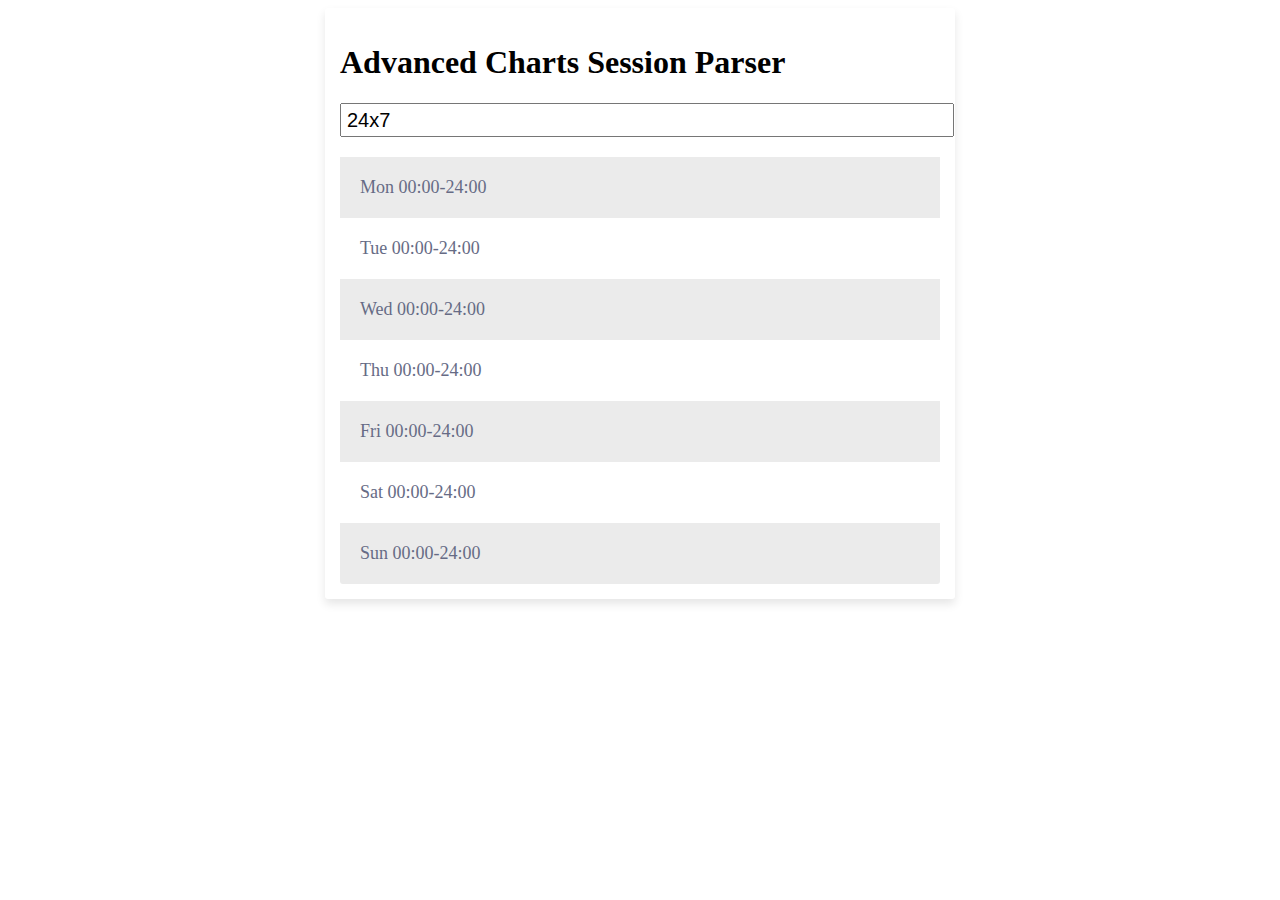
<file: checksession.html>
<!doctype html><html lang="en"><head><meta charset="UTF-8"><meta name="viewport" content="width=device-width,initial-scale=1"><title>Advanced Charts Session Parser</title><style>.input-text {
		margin: 10px 0;
	}

	.results {
		margin-top: 10px;
		word-break: break-all;
	}

	table {
		width: 100%;
	}

	tr {
		border-top: none;
		color:#666B85;
		font-size:16px;
		font-weight:normal;
		text-shadow: 0 1px 1px rgba(256, 256, 256, 0.1);
	}

	tr:first-child {
		border-top:none;
	}

	tr:last-child {
		border-bottom:none;
	}

	tr:nth-child(odd) td {
		background:#EBEBEB;
	}

	tr:last-child td:first-child {
		border-bottom-left-radius:3px;
	}

	tr:last-child td:last-child {
		border-bottom-right-radius:3px;
	}

	td {
		background:#FFFFFF;
		padding:20px;
		text-align:left;
		vertical-align:middle;
		font-weight:300;
		font-size:18px;
		border-right: 1px solid #C1C3D1;
	}

	td:last-child {
		border-right: 0px;
	}

	th.text-left {
		text-align: left;
	}

	th.text-center {
		text-align: center;
	}

	th.text-right {
		text-align: right;
	}

	td.text-left {
		text-align: left;
	}

	td.text-center {
		text-align: center;
	}

	td.text-right {
		text-align: right;
	}

	.table-fill {
		background: white;
		border-radius:3px;
		border-collapse: collapse;
		min-height: 320px;
		margin: auto;
		max-width: 600px;
		padding:5px;
		width: 100%;
		box-shadow: 0 5px 10px rgba(0, 0, 0, 0.1);
		padding: 15px;
	}

	.input-field {
		width: 100%;
		font-size: 20px;
		line-height: 1.5;
		margin-bottom: 10px;
		padding: 0 5px;
	}

	table {
		border-collapse: collapse;
	}</style></head><body><form class="table-fill"><h1>Advanced Charts Session Parser</h1><input id="session" class="input-field" name="session" value="24x7" maxlength="500" autocomplete="off"><div id="result" class="results"></div></form><script defer="defer">(()=>{var t={521:function(t,e,r){var n;!function(o){"use strict";var s,i=1e6,a=1e6,c="[big.js] ",u=c+"Invalid ",f=u+"decimal places",l=c+"Division by zero",h={},d=void 0,g=/^-?(\d+(\.\d*)?|\.\d+)(e[+-]?\d+)?$/i;function p(t,e,r,n){var o=t.c;if(r===d&&(r=t.constructor.RM),0!==r&&1!==r&&2!==r&&3!==r)throw Error("[big.js] Invalid rounding mode");if(e<1)n=3===r&&(n||!!o[0])||0===e&&(1===r&&o[0]>=5||2===r&&(o[0]>5||5===o[0]&&(n||o[1]!==d))),o.length=1,n?(t.e=t.e-e+1,o[0]=1):o[0]=t.e=0;else if(e<o.length){if(n=1===r&&o[e]>=5||2===r&&(o[e]>5||5===o[e]&&(n||o[e+1]!==d||1&o[e-1]))||3===r&&(n||!!o[0]),o.length=e--,n)for(;++o[e]>9;)o[e]=0,e--||(++t.e,o.unshift(1));for(e=o.length;!o[--e];)o.pop()}return t}function m(t,e,r){var n=t.e,o=t.c.join(""),s=o.length;if(e)o=o.charAt(0)+(s>1?"."+o.slice(1):"")+(n<0?"e":"e+")+n;else if(n<0){for(;++n;)o="0"+o;o="0."+o}else if(n>0)if(++n>s)for(n-=s;n--;)o+="0";else n<s&&(o=o.slice(0,n)+"."+o.slice(n));else s>1&&(o=o.charAt(0)+"."+o.slice(1));return t.s<0&&r?"-"+o:o}h.abs=function(){var t=new this.constructor(this);return t.s=1,t},h.cmp=function(t){var e,r=this,n=r.c,o=(t=new r.constructor(t)).c,s=r.s,i=t.s,a=r.e,c=t.e;if(!n[0]||!o[0])return n[0]?s:o[0]?-i:0;if(s!=i)return s;if(e=s<0,a!=c)return a>c^e?1:-1;for(i=(a=n.length)<(c=o.length)?a:c,s=-1;++s<i;)if(n[s]!=o[s])return n[s]>o[s]^e?1:-1;return a==c?0:a>c^e?1:-1},h.div=function(t){var e=this,r=e.constructor,n=e.c,o=(t=new r(t)).c,s=e.s==t.s?1:-1,a=r.DP;if(a!==~~a||a<0||a>i)throw Error(f);if(!o[0])throw Error(l);if(!n[0])return t.s=s,t.c=[t.e=0],t;var c,u,h,g,m,y=o.slice(),_=c=o.length,E=n.length,D=n.slice(0,c),w=D.length,v=t,A=v.c=[],N=0,O=a+(v.e=e.e-t.e)+1;for(v.s=s,s=O<0?0:O,y.unshift(0);w++<c;)D.push(0);do{for(h=0;h<10;h++){if(c!=(w=D.length))g=c>w?1:-1;else for(m=-1,g=0;++m<c;)if(o[m]!=D[m]){g=o[m]>D[m]?1:-1;break}if(!(g<0))break;for(u=w==c?o:y;w;){if(D[--w]<u[w]){for(m=w;m&&!D[--m];)D[m]=9;--D[m],D[w]+=10}D[w]-=u[w]}for(;!D[0];)D.shift()}A[N++]=g?h:++h,D[0]&&g?D[w]=n[_]||0:D=[n[_]]}while((_++<E||D[0]!==d)&&s--);return A[0]||1==N||(A.shift(),v.e--,O--),N>O&&p(v,O,r.RM,D[0]!==d),v},h.eq=function(t){return 0===this.cmp(t)},h.gt=function(t){return this.cmp(t)>0},h.gte=function(t){return this.cmp(t)>-1},h.lt=function(t){return this.cmp(t)<0},h.lte=function(t){return this.cmp(t)<1},h.minus=h.sub=function(t){var e,r,n,o,s=this,i=s.constructor,a=s.s,c=(t=new i(t)).s;if(a!=c)return t.s=-c,s.plus(t);var u=s.c.slice(),f=s.e,l=t.c,h=t.e;if(!u[0]||!l[0])return l[0]?t.s=-c:u[0]?t=new i(s):t.s=1,t;if(a=f-h){for((o=a<0)?(a=-a,n=u):(h=f,n=l),n.reverse(),c=a;c--;)n.push(0);n.reverse()}else for(r=((o=u.length<l.length)?u:l).length,a=c=0;c<r;c++)if(u[c]!=l[c]){o=u[c]<l[c];break}if(o&&(n=u,u=l,l=n,t.s=-t.s),(c=(r=l.length)-(e=u.length))>0)for(;c--;)u[e++]=0;for(c=e;r>a;){if(u[--r]<l[r]){for(e=r;e&&!u[--e];)u[e]=9;--u[e],u[r]+=10}u[r]-=l[r]}for(;0===u[--c];)u.pop();for(;0===u[0];)u.shift(),--h;return u[0]||(t.s=1,u=[h=0]),t.c=u,t.e=h,t},h.mod=function(t){var e,r=this,n=r.constructor,o=r.s,s=(t=new n(t)).s;if(!t.c[0])throw Error(l);return r.s=t.s=1,
e=1==t.cmp(r),r.s=o,t.s=s,e?new n(r):(o=n.DP,s=n.RM,n.DP=n.RM=0,r=r.div(t),n.DP=o,n.RM=s,this.minus(r.times(t)))},h.plus=h.add=function(t){var e,r,n,o=this,s=o.constructor;if(t=new s(t),o.s!=t.s)return t.s=-t.s,o.minus(t);var i=o.e,a=o.c,c=t.e,u=t.c;if(!a[0]||!u[0])return u[0]||(a[0]?t=new s(o):t.s=o.s),t;if(a=a.slice(),e=i-c){for(e>0?(c=i,n=u):(e=-e,n=a),n.reverse();e--;)n.push(0);n.reverse()}for(a.length-u.length<0&&(n=u,u=a,a=n),e=u.length,r=0;e;a[e]%=10)r=(a[--e]=a[e]+u[e]+r)/10|0;for(r&&(a.unshift(r),++c),e=a.length;0===a[--e];)a.pop();return t.c=a,t.e=c,t},h.pow=function(t){var e=this,r=new e.constructor("1"),n=r,o=t<0;if(t!==~~t||t<-1e6||t>a)throw Error(u+"exponent");for(o&&(t=-t);1&t&&(n=n.times(e)),t>>=1;)e=e.times(e);return o?r.div(n):n},h.prec=function(t,e){if(t!==~~t||t<1||t>i)throw Error(u+"precision");return p(new this.constructor(this),t,e)},h.round=function(t,e){if(t===d)t=0;else if(t!==~~t||t<-i||t>i)throw Error(f);return p(new this.constructor(this),t+this.e+1,e)},h.sqrt=function(){var t,e,r,n=this,o=n.constructor,s=n.s,i=n.e,a=new o("0.5");if(!n.c[0])return new o(n);if(s<0)throw Error(c+"No square root");0===(s=Math.sqrt(n+""))||s===1/0?((e=n.c.join("")).length+i&1||(e+="0"),i=((i+1)/2|0)-(i<0||1&i),t=new o(((s=Math.sqrt(e))==1/0?"5e":(s=s.toExponential()).slice(0,s.indexOf("e")+1))+i)):t=new o(s+""),i=t.e+(o.DP+=4);do{r=t,t=a.times(r.plus(n.div(r)))}while(r.c.slice(0,i).join("")!==t.c.slice(0,i).join(""));return p(t,(o.DP-=4)+t.e+1,o.RM)},h.times=h.mul=function(t){var e,r=this,n=r.constructor,o=r.c,s=(t=new n(t)).c,i=o.length,a=s.length,c=r.e,u=t.e;if(t.s=r.s==t.s?1:-1,!o[0]||!s[0])return t.c=[t.e=0],t;for(t.e=c+u,i<a&&(e=o,o=s,s=e,u=i,i=a,a=u),e=new Array(u=i+a);u--;)e[u]=0;for(c=a;c--;){for(a=0,u=i+c;u>c;)a=e[u]+s[c]*o[u-c-1]+a,e[u--]=a%10,a=a/10|0;e[u]=a}for(a?++t.e:e.shift(),c=e.length;!e[--c];)e.pop();return t.c=e,t},h.toExponential=function(t,e){var r=this,n=r.c[0];if(t!==d){if(t!==~~t||t<0||t>i)throw Error(f);for(r=p(new r.constructor(r),++t,e);r.c.length<t;)r.c.push(0)}return m(r,!0,!!n)},h.toFixed=function(t,e){var r=this,n=r.c[0];if(t!==d){if(t!==~~t||t<0||t>i)throw Error(f);for(t=t+(r=p(new r.constructor(r),t+r.e+1,e)).e+1;r.c.length<t;)r.c.push(0)}return m(r,!1,!!n)},h.toJSON=h.toString=function(){var t=this,e=t.constructor;return m(t,t.e<=e.NE||t.e>=e.PE,!!t.c[0])},h.toNumber=function(){var t=Number(m(this,!0,!0));if(!0===this.constructor.strict&&!this.eq(t.toString()))throw Error(c+"Imprecise conversion");return t},h.toPrecision=function(t,e){var r=this,n=r.constructor,o=r.c[0];if(t!==d){if(t!==~~t||t<1||t>i)throw Error(u+"precision");for(r=p(new n(r),t,e);r.c.length<t;)r.c.push(0)}return m(r,t<=r.e||r.e<=n.NE||r.e>=n.PE,!!o)},h.valueOf=function(){var t=this,e=t.constructor;if(!0===e.strict)throw Error(c+"valueOf disallowed");return m(t,t.e<=e.NE||t.e>=e.PE,!0)},s=function t(){function e(r){var n=this;if(!(n instanceof e))return r===d?t():new e(r);if(r instanceof e)n.s=r.s,n.e=r.e,n.c=r.c.slice();else{if("string"!=typeof r){if(!0===e.strict)throw TypeError(u+"number")
;r=0===r&&1/r<0?"-0":String(r)}!function(t,e){var r,n,o;if(!g.test(e))throw Error(u+"number");t.s="-"==e.charAt(0)?(e=e.slice(1),-1):1,(r=e.indexOf("."))>-1&&(e=e.replace(".",""));(n=e.search(/e/i))>0?(r<0&&(r=n),r+=+e.slice(n+1),e=e.substring(0,n)):r<0&&(r=e.length);for(o=e.length,n=0;n<o&&"0"==e.charAt(n);)++n;if(n==o)t.c=[t.e=0];else{for(;o>0&&"0"==e.charAt(--o););for(t.e=r-n-1,t.c=[],r=0;n<=o;)t.c[r++]=+e.charAt(n++)}}(n,r)}n.constructor=e}return e.prototype=h,e.DP=20,e.RM=1,e.NE=-7,e.PE=21,e.strict=false,e.roundDown=0,e.roundHalfUp=1,e.roundHalfEven=2,e.roundUp=3,e}(),s.default=s.Big=s,void 0===(n=function(){return s}.call(e,r,e,t))||(t.exports=n)}()},480:(t,e,r)=>{"use strict";var n=r(917),o=r(53).tzData;let s;function i(t){this._name=t;var e=o[t];if(!e&&s&&(e=s.instance().getTimezoneData(t)),e||(e={time:[],offset:[]},this._invalid=!0),e.time.length!==e.offset.length&&(e={time:[],offset:[]},this._invalid=!0),!e.time_utc){for(var r=e.time,n=e.offset,i=r.length,a=new Array(i),c=0;c<i;c++)r[c]*=1e3,n[c]*=1e3,a[c]=r[c]-n[c];e.time_utc=a}this.tz=e}function a(t,e){var r=t.length;if(0===r)return-1;if(isNaN(e))throw Error("Key is NaN");for(var n=0,o=r-1,s=c((n+o)/2);;){if(t[s]>e){if((o=s-1)<n)return s}else if(o<(n=s+1))return s<r-1?s+1:-1;s=c((n+o)/2)}}i.prototype.offset_utc=function(t){return i._offset(this.tz.time_utc,this.tz.offset,t)},i.prototype.offset_loc=function(t){return i._offset(this.tz.time,this.tz.offset,t)},i.prototype.name=function(){return this._name},i.prototype.correction_loc=function(t){var e=this.tz.time,r=this.tz.offset,n=a(e,t);if(n<1)return 0;var o=r[n]-r[n-1];if(o>0&&t-e[n-1]<=o)return o;return 0},i.prototype.is_valid=function(){return!this._invalid},i._offset=function(t,e,r){var n=a(t,r);return-1===n?0:e[n]};var c=function(t){return 0|t},u=function(t){return 60*t*1e3},f=function(t,e){return l(t)-l(e)},l=function(t){return t<0?c(t/1e3)-(t%1e3!=0?1:0):c(t/1e3)};function h(t){return t%4==0&&(t%100!=0||t%400==0)}var d={0:0,1:31,2:59,3:90,4:120,5:151,6:181,7:212,8:243,9:273,10:304,11:334},g={...n.WeekDays,...n.Months,YEAR:1,MONTH:2,WEEK_OF_YEAR:3,DAY_OF_MONTH:5,DAY_OF_YEAR:6,DAY_OF_WEEK:7,HOUR_OF_DAY:11,MINUTE:12,SECOND:13,minutesPerDay:1440,millisecondsPerDay:u(1440),get_minutes_from_hhmm:function(t){return-1!==t.indexOf(":")&&(t=t.split(":").join("")),t%100+60*c(t/100)},get_year:function(t){return t.getUTCFullYear()},get_month:function(t){return t.getUTCMonth()},get_hours:function(t){return t.getUTCHours()},get_minutes:function(t){return t.getUTCMinutes()},get_seconds:function(t){return t.getUTCSeconds()},get_day_of_month:function(t){return t.getUTCDate()},get_day_of_week:function(t){return t.getUTCDay()+1},get_day_of_year:function(t){var e=t.getUTCMonth(),r=d[e];return e>g.JANUARY+1&&h(t.getUTCFullYear())&&(r+=1),r+t.getUTCDate()},get_week_of_year:function(t){var e=new Date(Date.UTC(t.getUTCFullYear(),0,1)).getUTCDay(),r=0===e?1:8-e,n=g.get_day_of_year(t)-r;return Math.ceil(n/7)+1},get_minutes_from_midnight:function(t){return 60*g.get_hours(t)+g.get_minutes(t)},set_hms:function(t,e,r,n,o,s){
t.setUTCHours(e),t.setUTCMinutes(r),t.setUTCSeconds(n),t.setUTCMilliseconds(o),void 0!==s&&g.correct_time(t,s)},correct_time:function(t,e){var r=t.getTime(),n=e.correction_loc(r);t.setTime(r+n)},add_days_considering_dst:function(t,e,r){var n=t.offset_utc(e),o=this.clone(e);this.add_date(o,r);var s=t.offset_utc(o);return o.setTime(o.getTime()+n-s),o},add_years_considering_dst:function(t,e,r){let n=e;for(let e=Math.abs(r);e>0;e--)n=this.add_days_considering_dst(t,n,this.get_days_per_year(n)*Math.sign(r));return n},add_date:function(t,e){t.setTime(t.getTime()+e*g.millisecondsPerDay)},add_minutes:function(t,e){t.setTime(t.getTime()+u(e))},clone:function(t){return new Date(t.getTime())},get_days_per_year:function(t){var e=t.getUTCFullYear();return this.days_per_year(e)},days_per_year:function(t){return h(t)?366:365},get_days_in_month:function(t,e){let r;switch(t){case 0:case 2:case 4:case 6:case 7:case 9:case 11:r=31;break;case 1:r=28,h(e)&&r++;break;default:r=30}return r},get_part:function(t,e){switch(e){case g.YEAR:return g.get_year(t);case g.MONTH:return g.get_month(t);case g.DAY_OF_MONTH:return g.get_day_of_month(t);case g.WEEK_OF_YEAR:return g.get_week_of_year(t);case g.DAY_OF_WEEK:return g.get_day_of_week(t);case g.HOUR_OF_DAY:return g.get_hours(t);case g.MINUTE:return g.get_minutes(t);case g.DAY_OF_YEAR:return g.get_day_of_year(t);case g.SECOND:return g.get_seconds(t);default:return t.getTime()}},time_minutes:u,time_seconds:function(t){return 1e3*t},time_minutes_diff:function(t,e){return c(f(t,e)/60)},time_seconds_diff:f,utc_to_cal:function(t,e){return new Date(g.utc_to_cal_ts(t,e))},utc_to_cal_ts:function(t,e){return e+t.offset_utc(e)},get_cal:function(t,e,r,n,o,s,i){var a=new Date(Date.UTC(e,r,n,o||0,s||0,i||0)),c=t.offset_utc(+a);return new Date(a.valueOf()-c)},get_cal_from_unix_timestamp_ms:function(t,e){return new Date(e+t.offset_utc(e))},get_cal_utc:function(t,e,r){return new Date(Date.UTC(t,e,r))},cal_to_utc:function(t,e){var r=e.getTime();return r-t.offset_loc(r)},get_timezone:function(t){return new i(t)},shift_day:function(t,e){var r=t-1;return(r+=e)>6?r%=7:r<0&&(r=(7+r%7)%7),r+1},setCustomTimezones:function(t){s=t}};t.exports=g},643:function(t,e,r){var n;t=r.nmd(t);var o=Array.isArray||function(t){return"[object Array]"===Object.prototype.toString.call(t)},s=function(t){return"object"==typeof t&&null!==t};function i(t){return"number"==typeof t&&isFinite(t)}function a(t){return null!=t&&(t.constructor===Function||"[object Function]"===Object.prototype.toString.call(t))}function c(t,e){t.prototype=Object.create(e.prototype,{constructor:{value:t,enumerable:!1,writable:!0,configurable:!0}})}"undefined"!=typeof window?(n=window.TradingView=window.TradingView||{},window.isNumber=i,window.isFunction=a,window.inherit=c,window.isArray=o):n=this.TradingView=this.TradingView||{},n.isNaN=function(t){return!(t<=0||t>0)},n.isAbsent=function(t){return null==t},n.isExistent=function(t){return null!=t},Number.isNaN=Number.isNaN||function(t){return t!=t},n.isSameType=function(t,e){
return Number.isNaN(t)||Number.isNaN(e)?Number.isNaN(t)===Number.isNaN(e):{}.toString.call(t)==={}.toString.call(e)},n.isInteger=function(t){return"number"==typeof t&&t%1==0},n.isString=function(t){return null!=t&&t.constructor===String},n.isInherited=function(t,e){if(null==t||null==t.prototype)throw new TypeError("isInherited: child should be a constructor function");if(null==e||null==e.prototype)throw new TypeError("isInherited: parent should be a constructor function");return t.prototype instanceof e||t.prototype===e.prototype},n.clone=function(t){if(!t||"object"!=typeof t)return t;var e,r,o;for(r in e="function"==typeof t.pop?[]:{},t)t.hasOwnProperty(r)&&(o=t[r],e[r]=o&&"object"==typeof o?n.clone(o):o);return e},n.deepEquals=function(t,e,r){if(r||(r=""),t===e)return[!0,r];if(a(t)&&(t=void 0),a(e)&&(e=void 0),void 0===t&&void 0!==e)return[!1,r];if(void 0===e&&void 0!==t)return[!1,r];if(null===t&&null!==e)return[!1,r];if(null===e&&null!==t)return[!1,r];if("object"!=typeof t&&"object"!=typeof e)return[t===e,r];if(Array.isArray(t)&&Array.isArray(e)){var s=t.length;if(s!==e.length)return[!1,r];for(var i=0;i<s;i++){if(!(u=n.deepEquals(t[i],e[i],r+"["+i+"]"))[0])return u}return[!0,r]}if(o(t)||o(e))return[!1,r];if(Object.keys(t).length!==Object.keys(e).length)return[!1,r];for(var c in t){var u;if(!(u=n.deepEquals(t[c],e[c],r+"["+c+"]"))[0])return u}return[!0,r]},n.merge=function(t,e){for(var r in e)null!==e[r]&&"object"==typeof e[r]&&t.hasOwnProperty(r)?n.merge(t[r],e[r]):t[r]=e[r];return t},t&&t.exports&&(t.exports={inherit:c,clone:n.clone,merge:n.merge,isNumber:i,isInteger:n.isInteger,isString:n.isString,isObject:s,isHashObject:function(t){return s(t)&&-1!==t.constructor.toString().indexOf("function Object")},isPromise:function(t){return s(t)&&t.then},isNaN:n.isNaN,isAbsent:n.isAbsent,isExistent:n.isExistent,isSameType:n.isSameType,isArray:o,isFunction:a,parseBool:n.parseBool,deepEquals:n.deepEquals,notNull:function(t){return null!==t},notUndefined:function(t){return void 0!==t},isEven:function(t){return t%2==0},declareClassAsPureInterface:function(t,e){for(var r in t.prototype)"function"==typeof t.prototype[r]&&t.prototype.hasOwnProperty(r)&&(t.prototype[r]=function(){throw new Error(e+"::"+r+" is an interface member declaration and must be overloaded in order to be called")})},requireFullInterfaceImplementation:function(t,e,r,n){for(var o in r.prototype)if("function"==typeof r.prototype[o]&&!t.prototype[o])throw new Error("Interface implementation assertion failed: "+e+" does not implement "+n+"::"+o+" function")}})},53:()=>{},111:t=>{t.exports={isRtl:()=>!1}},917:(t,e,r)=>{"use strict";var n,o;r.r(e),r.d(e,{Months:()=>o,WeekDays:()=>n}),function(t){t[t.SUNDAY=1]="SUNDAY",t[t.MONDAY=2]="MONDAY",t[t.TUESDAY=3]="TUESDAY",t[t.WEDNESDAY=4]="WEDNESDAY",t[t.THURSDAY=5]="THURSDAY",t[t.FRIDAY=6]="FRIDAY",t[t.SATURDAY=7]="SATURDAY"}(n||(n={})),function(t){t[t.JANUARY=0]="JANUARY",t[t.FEBRUARY=1]="FEBRUARY",t[t.MARCH=2]="MARCH",t[t.APRIL=3]="APRIL",t[t.MAY=4]="MAY",t[t.JUNE=5]="JUNE",t[t.JULY=6]="JULY",t[t.AUGUST=7]="AUGUST",
t[t.SEPTEMBER=8]="SEPTEMBER",t[t.OCTOBER=9]="OCTOBER",t[t.NOVEMBER=10]="NOVEMBER",t[t.DECEMBER=11]="DECEMBER"}(o||(o={}))}},e={};function r(n){var o=e[n];if(void 0!==o)return o.exports;var s=e[n]={id:n,loaded:!1,exports:{}};return t[n].call(s.exports,s,s.exports,r),s.loaded=!0,s.exports}r.n=t=>{var e=t&&t.__esModule?()=>t.default:()=>t;return r.d(e,{a:e}),e},r.d=(t,e)=>{for(var n in e)r.o(e,n)&&!r.o(t,n)&&Object.defineProperty(t,n,{enumerable:!0,get:e[n]})},r.o=(t,e)=>Object.prototype.hasOwnProperty.call(t,e),r.r=t=>{"undefined"!=typeof Symbol&&Symbol.toStringTag&&Object.defineProperty(t,Symbol.toStringTag,{value:"Module"}),Object.defineProperty(t,"__esModule",{value:!0})},r.nmd=t=>(t.paths=[],t.children||(t.children=[]),t),(()=>{const{miniCssF:t}=r;r.miniCssF=e=>self.document&&"rtl"===self.document.dir?t(e).replace(/\.css$/,".rtl.css"):t(e)})(),(()=>{"use strict";var t=r(480),e=r.n(t);class n{constructor(t,e,r){this.year=t,this.month=e,this.day=r}toString(){return`${this.year}-${this.month}-${this.day}`}compareTo(t){return this.year>t.year||this.year===t.year&&this.month>t.month||this.year===t.year&&this.month===t.month&&this.day>t.day?1:this.year===t.year&&this.month===t.month&&this.day===t.day?0:-1}before(t){return-1===this.compareTo(t)}toCalendar(e){return t.get_cal(t.get_timezone("Etc/UTC"),this.year,this.month-1,this.day)}addDays(e){const r=this.toCalendar(t.get_timezone("Etc/UTC"));return t.add_date(r,e),n.fromCalendar(r)}static fromCalendar(e){return new n(t.get_year(e),t.get_month(e)+1,t.get_day_of_month(e))}}function o(t,e){return t.compareTo(e)}class s{constructor(t,e,r){this._dayOfWeek=t,this._start=e,this._length=r}start(){return this._start+t.minutesPerDay*this.sessionStartDaysOffset()}startOffset(){return this._start}sessionStartDaysOffset(){return this._start>=0?0:this._start%t.minutesPerDay==0?-Math.ceil(this._start/t.minutesPerDay):-Math.floor(this._start/t.minutesPerDay)}sessionEndDaysOffset(){const e=this._start+this._length;return e>=0?0:e%t.minutesPerDay==0?-Math.ceil(e/t.minutesPerDay):-Math.floor(e/t.minutesPerDay)}isOvernight(){return this._start<0}dayOfWeek(){return this._dayOfWeek}sessionStartDayOfWeek(){let e=this._dayOfWeek-this.sessionStartDaysOffset();return e<t.SUNDAY&&(e+=7),e}sessionEndDayOfWeek(){let e=this.sessionStartDayOfWeek()+this.sessionEndDaysOffset();return e>t.SATURDAY&&(e=1),e}length(){return this._length}weight(){return this._dayOfWeek*t.minutesPerDay+this._start}compareTo(t){const e=this.weight(),r=e+this._length,n=t.weight(),o=n+t._length;return e<=n&&n<r||n<=e&&e<o?0:e>n?1:-1}contains(e){const r=60*t.get_hours(e)+t.get_minutes(e);let n=t.get_day_of_week(e)-this._dayOfWeek;n>0&&(n-=7);const o=n*t.minutesPerDay+r;return o>=this._start&&o<this._start+this._length}}const i="undefined"!=typeof window?window:{};let a=!1;try{localStorage.getItem(""),a=!0}catch(t){}var c;!function(t){t[t.ERROR=1]="ERROR",t[t.WARNING=2]="WARNING",t[t.INFO=3]="INFO",t[t.NORMAL=4]="NORMAL",t[t.DEBUG=5]="DEBUG"}(c||(c={}));let u=0;const f="tv.logger.loglevel",l="tv.logger.logHighRate",h=[]
;let d=null,g=null,p=null,m=NaN,y=c.WARNING,_=!1;function E(t){t=Math.max(c.ERROR,Math.min(c.DEBUG,t)),y=t,N()}function D(t,e){let r=h.reduce(((t,e)=>t.concat(e)),[]);return r.sort(((t,e)=>t.id-e.id)),void 0!==e&&(r=r.filter((t=>t.subSystemId===e))),"number"==typeof t&&(r=r.slice(-t)),r}function w(t,e,r,n){if(e===g&&n.id===p)return;const o=new Date;if(t<=c.NORMAL&&function(t,e,r,n,o){"function"==typeof structuredClone&&(e=structuredClone(e));const s={id:u,message:e,subSystemId:n,timestamp:Number(t)};u+=1,r.push(s),void 0!==o&&r.length>o&&r.splice(0,1)}(o,e,r,n.id,n.maxCount),t<=y&&(!n.highRate||_)&&(!d||n.id.match(d))){const r=o.toISOString()+":"+n.id+":"+e;switch(t){case c.DEBUG:console.debug(r);break;case c.INFO:case c.NORMAL:n.color?console.log("%c"+r,"color: "+n.color):console.log(r);break;case c.WARNING:console.warn(r);break;case c.ERROR:console.error(r)}g=e,p=n.id,m&&clearTimeout(m),m=setTimeout((()=>{g=null,p=null,m=NaN}),1e3)}}function v(t,e={}){const r=[];h.push(r);const n=Object.assign(e,{id:t});function o(t){return e=>w(t,String(e),r,n)}return{logDebug:o(c.DEBUG),logError:o(c.ERROR),logInfo:o(c.INFO),logNormal:o(c.NORMAL),logWarn:o(c.WARNING)}}const A=v("logger");i.lon=(t,e)=>{E(c.DEBUG),A.logNormal("Debug logging enabled"),_=Boolean(t),d=e||null,N()},i.loff=()=>{E(c.INFO),A.logInfo("Debug logging disabled")};function N(){try{a&&(localStorage.setItem(l,String(_)),localStorage.setItem(f,String(y)))}catch(t){A.logWarn(`Cannot save logger state (level: ${y}, high-rate: ${_}) to localStorage: ${t.message}`)}}!function(){_=!!a&&"true"===localStorage.getItem(l);let t=parseInt(a&&localStorage.getItem(f)||"");Number.isNaN(t)&&(t=c.WARNING),E(t),A.logNormal(`Init with settings - level: ${y}, high-rate: ${_}`)}(),i.performance&&i.performance.now?A.logNormal(`Sync logger and perf times, now is ${i.performance.now()}`):A.logWarn("Perf time is not available");const O=[t.MONDAY,t.TUESDAY,t.WEDNESDAY,t.THURSDAY,t.FRIDAY],S=[t.SUNDAY,t.MONDAY,t.TUESDAY,t.WEDNESDAY,t.THURSDAY,t.FRIDAY,t.SATURDAY],T=v("Chart.Model.SessionSpec");function b(t){return t>=48&&t<=57}class R{constructor(){this.entries=[],this.firstDayOfWeek=t.MONDAY,this.weekEndsCount=-1,this.maxTradingDayLength=0}parseSessions(t,e){var r;let n=!1;this._clear(),this.timezone=t;const{hasErrors:s,spec:i}=this._parseFirstDayOfWeek(e);if("24x7"===i.toLowerCase())for(const t of S)this.entries.push(R._createSessionEntry(t,0,0,0,0));else{let t=!1;const e=new Map;for(const r of i.split("|")){const o=r.split(":");if(1!==o.length&&2!==o.length){n=!0,T.logError(`Bad session section: ${r}`);continue}const s=1===o.length;if(s){if(t){n=!0,T.logError(`Duplicated default section: ${r}`);continue}t=!0}const i=s?O:R._parseWorkingDays(o[1]);for(const t of i)s&&e.has(t)||e.set(t,o[0])}for(const t of S){const r=e.get(t);if(void 0!==r)for(const e of r.split(",")){const{hasErrors:r,sessionEntry:o}=R._parseSessionEntry(t,e);r&&(n=r),this.entries.push(o)}}}this.entries.sort(o);const a=new Map;for(const t of this.entries){const e=t.dayOfWeek()
;a.set(e,t.length()+(null!==(r=a.get(e))&&void 0!==r?r:0))}return this.maxTradingDayLength=0,a.forEach((t=>{this.maxTradingDayLength=Math.max(this.maxTradingDayLength,t)})),this.weekEndsCount=7-a.size,n||s}static parseHolidaysAndCorrections(e,r,n){const o=new Map,i=new Map,a=t=>{const e=this._parseDay(t),r=e.toString(),n=i.get(r);return void 0!==n?n:(i.set(r,e),e)};if(""!==r){const t=[];for(const e of r.split(",")){if(8!==e.length)throw new Error(`bad holiday date: ${e}`);const r=a(e);o.set(r,t)}}if(""===n)return o;const c=t.get_timezone("Etc/UTC");for(const e of n.split(";")){const r=e.split(":");if(2!==r.length)throw new Error(`bad correction section: ${e}`);const n=[];if("dayoff"!==r[0])for(const t of r[0].split(","))n.push(this._parseSessionEntry(1,t).sessionEntry);for(const e of r[1].split(",")){if(8!==e.length)throw new Error(`bad correction date: ${e}`);const r=a(e),i=t.get_day_of_week(t.get_cal(c,r.year,r.month-1,r.day)),u=[];for(const t of n)u.push(new s(i,t.startOffset(),t.length()));o.set(r,u)}}return o}_clear(){this.entries=[],this.timezone="",this.firstDayOfWeek=t.MONDAY,this.weekEndsCount=-1}_parseFirstDayOfWeek(e){const r=e.split(";");if(r.length>2)return T.logError(`Only one \`first day\` specification expected @ session ${e}`),{hasErrors:!0,spec:e};if(1===r.length)return{hasErrors:!1,spec:e};let n=1;let o=r[0].indexOf("-")>=0?NaN:parseInt(r[0]);return isNaN(o)&&(n=0,o=parseInt(r[1])),o<t.SUNDAY||o>t.SATURDAY?(T.logError(`Unexpected day index @ session: ${e}; day index ${o}`),{hasErrors:!0,spec:e}):(this.firstDayOfWeek=o,{hasErrors:!1,spec:r[n]})}static _parseDay(t){const e=parseInt(t.substring(0,4)),r=parseInt(t.substring(4,6)),o=parseInt(t.substring(6,8));return new n(e,r,o)}static _parseSessionEntry(t,e){let r=!1,n=e.split("-");2!==n.length&&(r=!0,T.logError(`Bad sessions entry: ${e}`),n=["0000","0000"]);let o=0,s=n[0];if(s.includes("F")){const t=s.split("F");s=t[0],o=""!==t[1]?parseInt(t[1]):1}let i=0,a=n[1];if(a.includes("F")){const t=a.split("F");a=t[0],i=""!==t[1]?parseInt(t[1]):1}if(!this._isCorrectSession(s)||!this._isCorrectSession(a))throw new Error(`Incorrect entry syntax: ${e}`);const c=s,u=a;return{hasErrors:r,sessionEntry:this._createSessionEntry(t,R._minutesFromHHMM(c),R._minutesFromHHMM(u),o,i)}}static _isCorrectSession(t){return 4===t.length&&b(t.charCodeAt(0))&&b(t.charCodeAt(1))&&b(t.charCodeAt(2))&&b(t.charCodeAt(3))}static _parseWorkingDays(t){const e=[];for(let r=0;r<t.length;r++){const n=+t[r];-1===e.indexOf(n)&&e.push(n)}return e}static _minutesFromHHMM(e){return t.get_minutes_from_hhmm(e)}static _createSessionEntry(e,r,n,o,i){0===n&&(n=t.minutesPerDay),o===i&&n<=r&&(o+=1),o>0&&(r-=o*t.minutesPerDay),i>0&&(n-=i*t.minutesPerDay);return new s(e,r,n-r)}}r(521);var U=r(643);var M=r(111);v("Chart.PriceFormatter"),new Map;new Map;function Y(t,e){if(!(0,U.isNumber)(t))return"n/a";if(!(0,U.isInteger)(e))throw new TypeError("invalid length");if(e<0||e>24)throw new TypeError("invalid length");if(0===e)return t.toString();return("0000000000000000"+t.toString()).slice(-e)}function C(t){
for(;t>e().minutesPerDay;)t-=e().minutesPerDay;const r=t%60,n=Y((t-r)/60,2)+":"+Y(r,2);return(0,M.isRtl)()?(0,M.startWithLTR)(n):n}function I(t,r,n){const{weekDays:o,closed:s}=n;return r.map((r=>{const n=t.filter((t=>t.dayOfWeek()===r)),i=`${o[r]} `;if(0===n.length)return`${i}${s}`;const a=n.map((t=>{const r=t.sessionStartDayOfWeek(),n=t.sessionStartDaysOffset(),s=function(t,r){let n=t+r;for(;n>e().SATURDAY;)n-=e().SATURDAY;return n}(r,n===t.sessionEndDaysOffset()?0:n),i=r!==t.dayOfWeek()||s!==t.dayOfWeek(),a=i?o[r]:"",c=i?o[s]:"";return`${C(t.start())}${a}-${C(t.start()+t.length())}${c}`}));return`${i}${a.join(", ")}`}))}const k=new R,F=[e().MONDAY,e().TUESDAY,e().WEDNESDAY,e().THURSDAY,e().FRIDAY,e().SATURDAY,e().SUNDAY],P=F.reduce(((t,e)=>(t[e<7?e+1:1]=new Date(2018,0,e).toLocaleString(window.navigator.language,{weekday:"short"}),t)),{}),W=document.querySelector("#result"),x=document.querySelector("#session");function $(t){if(null===W)return;try{if(k.parseSessions("Etc/UTC",t)){const[t]=D(1);return void(W.textContent=t.message)}}catch(t){W.textContent=t.message}const e=I(k.entries,F,{weekDays:P,closed:"Closed"});W.innerHTML="",W.appendChild(function(t){const e=document.createElement("table"),r=document.createElement("tbody");for(const e of t){const t=document.createElement("tr"),n=document.createElement("td");n.textContent=e,t.appendChild(n),r.appendChild(t)}return e.appendChild(r),e}(e))}null==x||x.addEventListener("input",(()=>{$(x.value)})),$((null==x?void 0:x.value)||"")})()})();</script></body></html>
</file>
